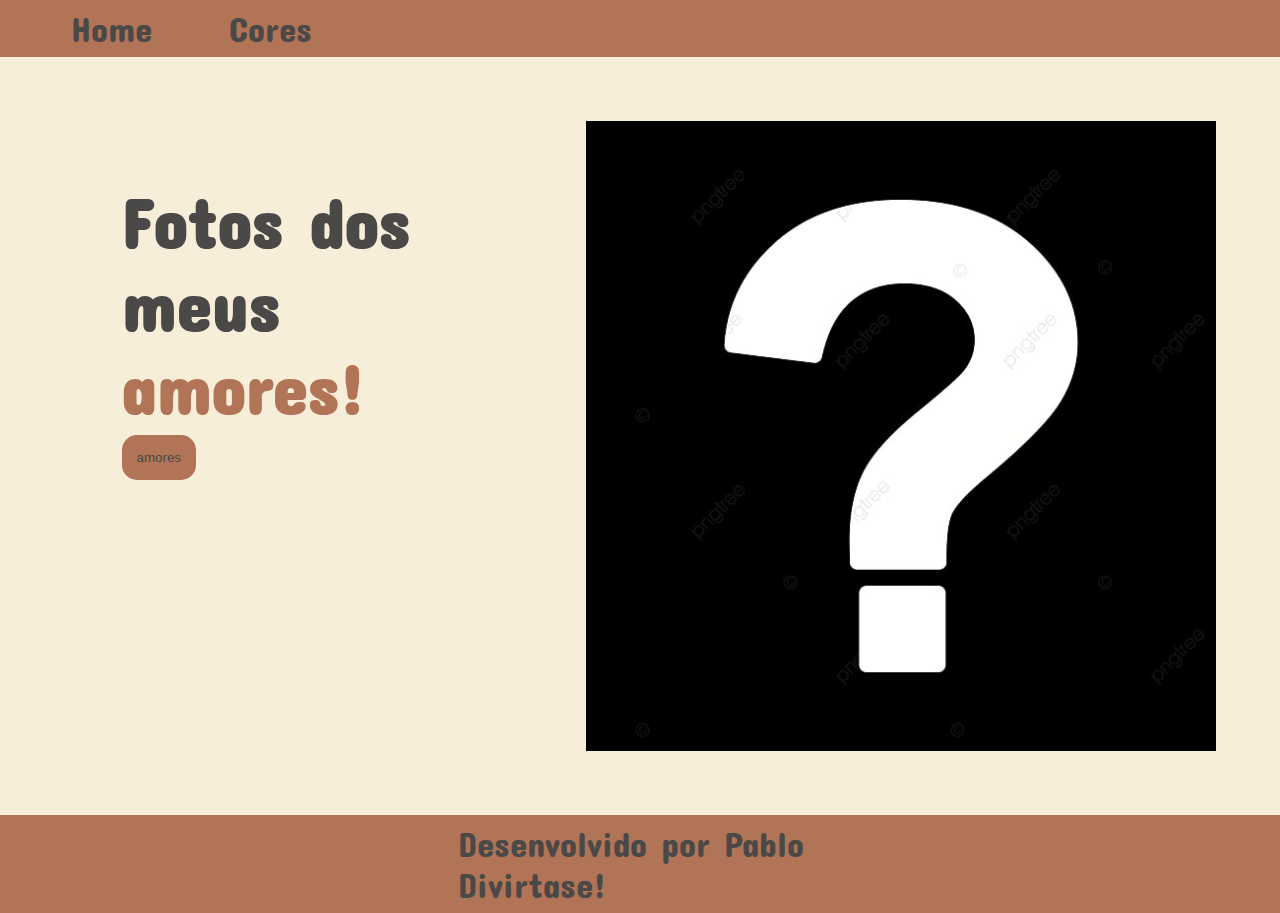
<file: index.html>
<!DOCTYPE html>
<html lang="PT-BR">
<head>
    <meta charset="UTF-8">
    <meta name="viewport" content="width=device-width, initial-scale=1.0">
    <title>Meu teste</title>
    <link rel="stylesheet" href="./styls/style.css">
    
</head>
<body>
    <header class="cabesalho">
        <a class="cabesalho_link" href="index.html">Home</a>
        <a class="cabesalho_link" href="Cores.html">Cores</a>
    </header>
    <main  class="apresentacao">
        <div>
            <H1>Fotos dos meus<br> <strong>amores!</strong></H1>
            <button class="apresentacao__botao" onclick="trocarImagen()">amores</button>
        </div>    
        <img id="img" src="interogacao.jpg">
    </main>
    <footer class="rodape">
        <p class="rodape_texto">Desenvolvido por Pablo<br>Divirtase!</p>
    </footer>
    <script src="java.js" defer></script>
</body>
</html>
</file>
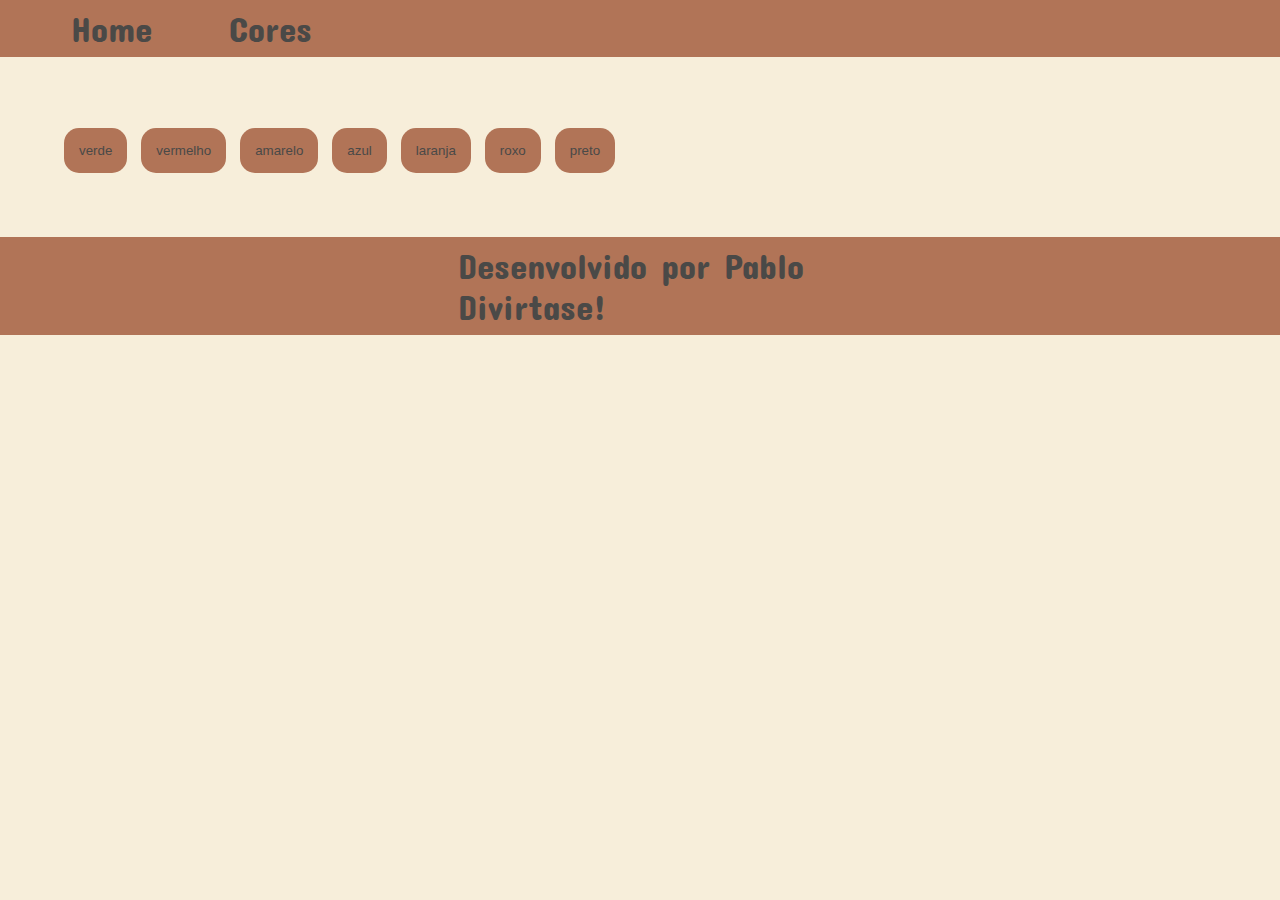
<file: Cores.html>
<!DOCTYPE html>
<html lang="PT-BR">
<head>
    <meta charset="UTF-8">
    <meta name="viewport" content="width=device-width, initial-scale=1.0">
    <title>Meu teste_cores</title>
    <link rel="stylesheet" href="./styls/style.css">
</head>

<body>
    <header class="cabesalho">
        <a class="cabesalho_link" href="index.html">Home</a>
        <a class="cabesalho_link" href="Cores.html">Cores</a>
    </header>
    <main>
        <button class="apresentacao__botao" onclick="trocarCor()" id="verde">verde</button>
        <button class="apresentacao__botao" onclick="trocarCor()" id="vermelho">vermelho</button>
        <button class="apresentacao__botao" onclick="trocarCor()" id="amarelo">amarelo</button>
        <button class="apresentacao__botao" onclick="trocarCor()" id="azul">azul</button>
        <button class="apresentacao__botao" onclick="trocarCor()" id="aranja">laranja</button>
        <button class="apresentacao__botao" onclick="trocarCor()" id="roxo">roxo</button>
        <button class="apresentacao__botao" onclick="trocarCor()" id="preto">preto</button>
    </main>
    <footer class="rodape">
        <p class="rodape_texto">Desenvolvido por Pablo<br>Divirtase!</p>
    </footer>
    <script src="java.js" defer></script>
</body>
</html>
</file>
<file: styls/style.css>
@import url('https://fonts.googleapis.com/css2?family=Concert+One&display=swap');

:root {
  --cor-primaria: #B17457;
  --cor-fundo: #f7eeda;
  --cor-texto:  #4A4947;
  --cor-hover: #D8D2C2;
}

* {
  margin: 0;
  padding: 0;
}

body {
    box-sizing: border-box;
    background-color: var(--cor-fundo);
    color: var(--cor-texto);
    font-size: 35px;
    font-family: "Concert One", sans-serif;
    font-weight: 400;
    display: flex;
    flex-direction: column;
    gap: 15%;
    content: 100vh;

}

main {
  margin: 5%;
}

div {
  margin: 5%;
}

strong {
  color: var(--cor-primaria);
}

.cabesalho {
  background-color: var(--cor-primaria);
  padding: 0.5rem;
}

.cabesalho_link {
  text-decoration: none;
  color: var(--cor-texto);
  margin: 0% 0% 0% 5%;
}

.cabesalho_link:hover {
  color: var(--cor-hover);
}

.apresentacao {
  display: flex;

}

.apresentacao__botao{
  color: var(--cor-texto);
  border: none;
  background-color: var(--cor-primaria);
  border-radius: 15px;
  padding: 15px;
  
}

.apresentacao__botao:hover {
  border: solid;
  border-color: var(--cor-hover);
}

img {
  width: 70vh;
  height: 70vh;
  object-fit: cover;
}

.rodape {
  background-color: var(--cor-primaria);
}

.rodape_texto {
  margin: 0% 0% 0% 50vh;
  padding: 0.5rem;
}
</file>
